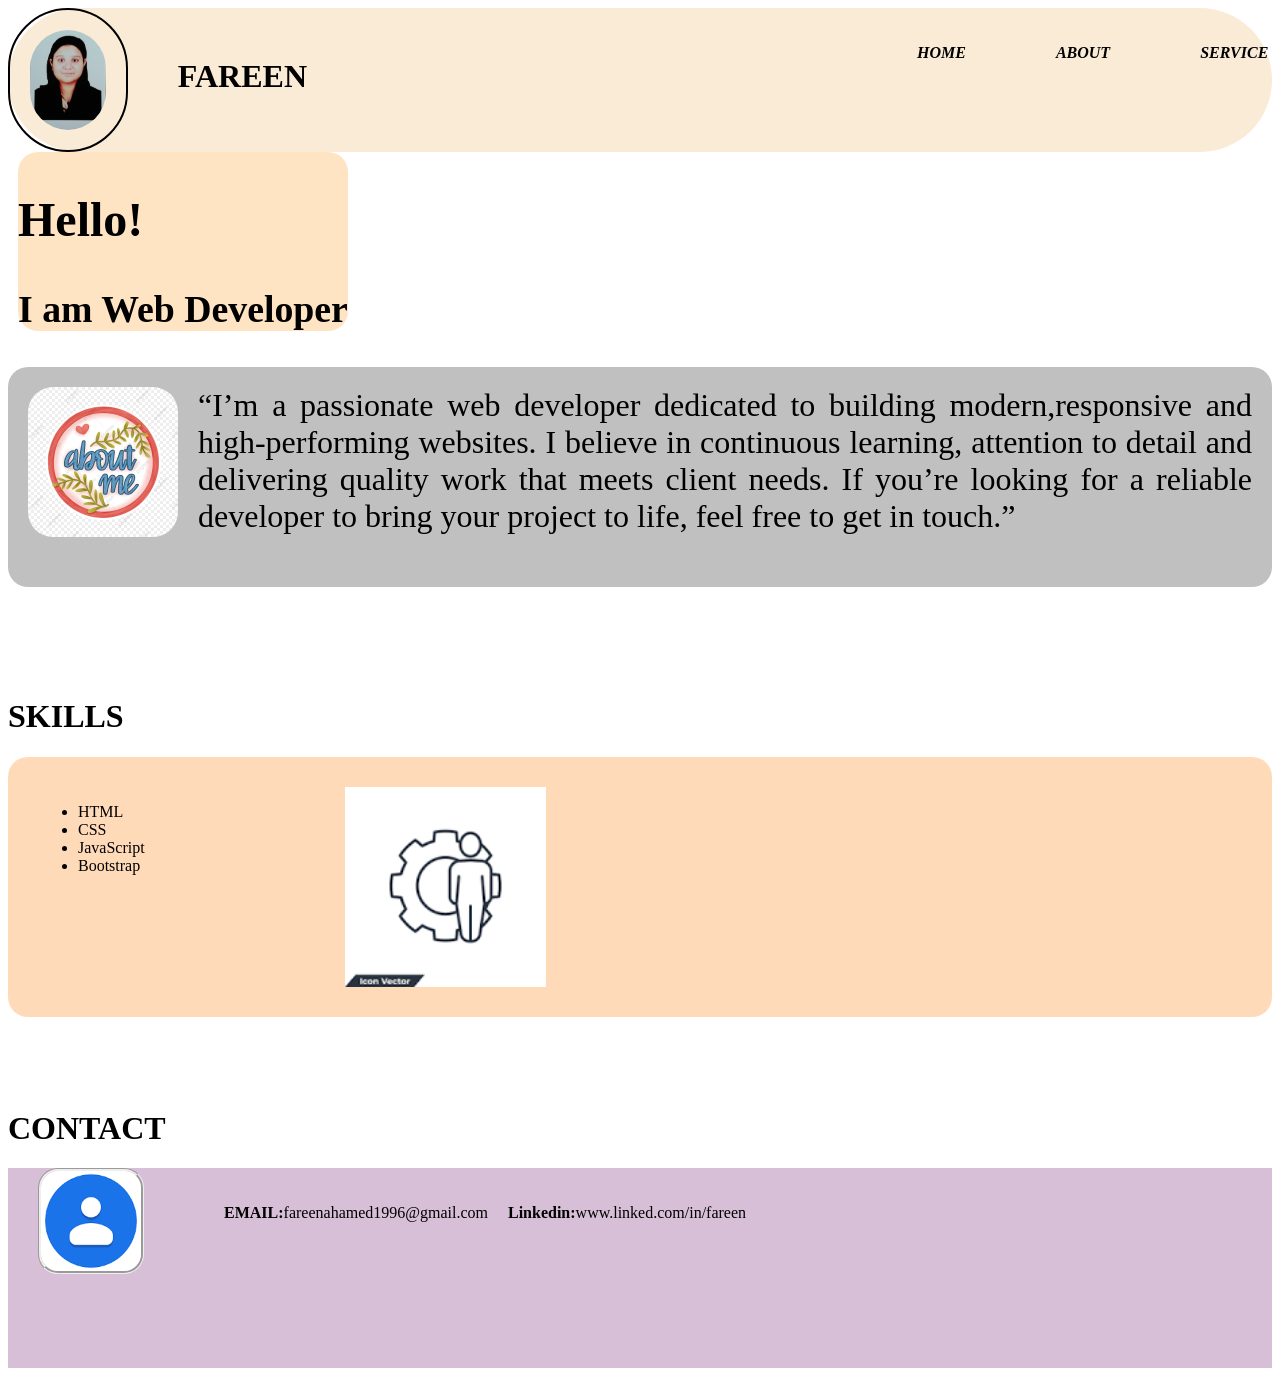
<file: index.html>
﻿<html>
    <link rel="stylesheet"href="ff.css"></html>
  <body>
    <div id="zero">
      <img src="fareen.jpeg"  alt="fareen">   
      
      <h1>FAREEN</h1>
      <ul>
        <li><a href="#one"><b>HOME</b></a></li>
        <li><a href="#two"><b>ABOUT</b></a></li>
        <li><a href="#three"><b>SERVICE</b></a></li>
        <li><a href="#four"><b>CONTACT</b></a></li>
      </ul>
    </div>
        <div id="one">
          <section>
            <h1>Hello!</h1>
           <b><center>I am Web Developer</center></b>
        </section>
    </div>
     <br>
    <br>
    <div id="two">
      <img src="me.jpg">
      <section>
        
        “I’m a passionate web developer dedicated to building modern,responsive and high-performing websites. 

        I believe in continuous learning, attention to detail and delivering quality work that meets client needs.
If you’re looking for a reliable developer to bring your project to life, feel free to get in touch.”
      </section>
      
    </div>
    <br>
    <br>
    <br>
    <br>
    <br>
    
          <h1><b>SKILLS</b></h1>

    <div id="three">
      
      
        <ul>
          <li>HTML</li>
          <li>CSS</li>
          <li>JavaScript</li> 
          <li>Bootstrap</li>
        </ul>
      <img src="sk.jpg">
            

    </div>
    <br>
    <br>
    <br>
    <br>
          <h1>CONTACT</h1>

    <div id="four">
        <img src="co.jpg">
        <ul>
          <li><b>EMAIL:</b>fareenahamed1996@gmail.com</li>
          <li><b>Linkedin:</b>www.linked.com/in/fareen</li>
        </ul> 
    </div>
    
    
  </body>
</html>
</file>
<file: ff.css>
#zero {
  display: flex;
  background-color: antiquewhite;
  border-radius: 100px;
}
#zero ul {
  display: flex;
  margin-left: 500px;
}
#zero ul li {
  padding: 20px;
  list-style-type: none;
  margin-left: 50px;
}
#zero ul li a {
  text-decoration: none;
  color: black;
  font-style: italic;
}
#zero img {
  height: 100px;
  width: 100px;
  border: 2px solid black;
  border-radius: 200px;
  padding: 20px;
}
#zero h1 {
  margin-left: 50px;
  margin-top: 50px;
}
#one {
  display: flex;
}
#one h1 {
  font-size: xxx-large;
  border-top: 50px;
}
#one section {
  margin-left: 10px;
  font-size: 1cm;
  border-radius: 20px;
  background-color: bisque;
  border-top: 100px;
}
#two {
  display: flex;
  background-color: silver;
  padding: 20px;
  height: 180px;
  border-radius: 20px;
}

#two img {
  height: 150px;
  width: 150px;
  border-radius: 25px;
}

#two section {
  margin-left: 20px;
  font-size: xx-large;
  text-align: justify;
}
#three {
  display: flex;
  background-color: peachpuff;
  padding: 30px;
  border-radius: 20px;
  height: 200px;
}
#three img {
  margin-left: 200px;
}

#three h1 {
  text-align: center;
  margin-top: -30px;
}
#four {
  display: flex;
}
#four h1 {
  text-align: center;
  margin-top: 40px;
}
#four img {
  height: 100px;
  width: 100px;
  margin-left: 30px;
  border-style: groove;
  border: 5px sloid violet;
  border-radius: 20px;
}

#four {
  background-color: thistle;
  height: 200px;
}
#four ul li {
  padding: 10px;
  display: flex;
}
#four ul {
  display: flex;
  padding: 10px;
  margin-left: 60px;
}
@media (max-width: 1120px) {
  #zero {
    flex-direction: column;
    width: auto;
  }
  #zero ul {
    flex-direction: column;
    width: auto;
  }
  #zero img {
    height: 100;
    width: 100;
  }
  #two {
    height: auto;
    flex-direction: column;
    background-color: lightgrey;
  }
  #two img {
    height: auto;
    width: auto;
  }
  #one {
    height: auto;
    flex-direction: column;
  }
  #three {
    height: auto;
    flex-direction: column;
  }

  #three h1 {
    margin-left: 20px;
    height: auto;
    font-size: xx-large;
    flex-direction: column;
  }
  #four {
    flex-direction: column;
    height: auto;
    width: auto;
  }
  #four ul {
    flex-direction: column;
  }
}
</file>
